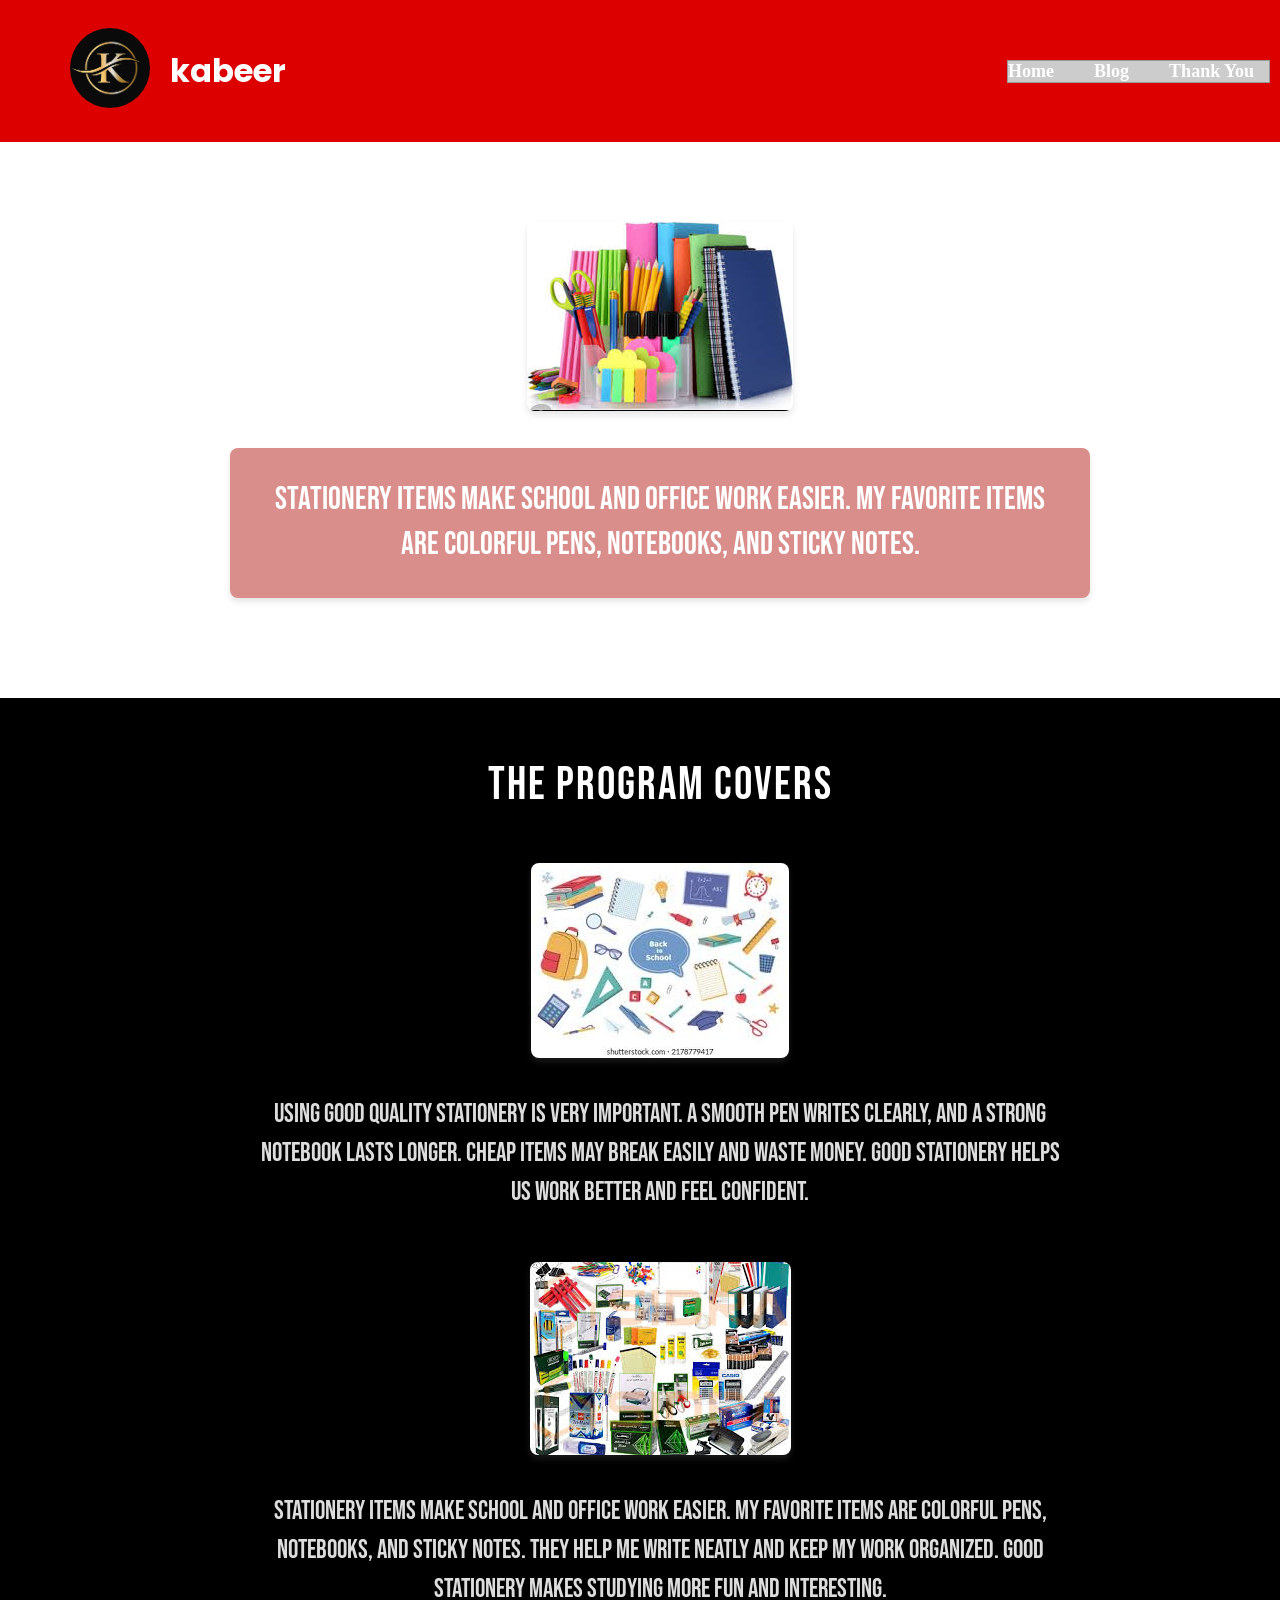
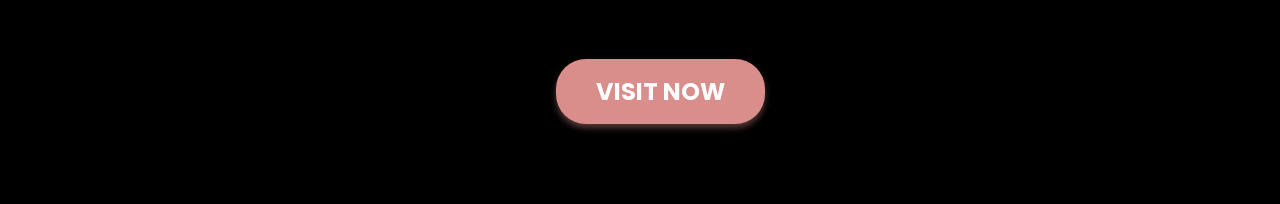
<file: index.html>
<!DOCTYPE html>
<html class="sp-html sp-seedprod sp-h-full" lang="en-US">
<head>
    <meta charset="UTF-8">
    <meta name="viewport" content="width=device-width, initial-scale=1.0">
    <title>kabeerr.in - Home</title>
    
    <!-- Original CSS Links from the copied UI -->
    <link rel="stylesheet" id="seedprod-css-css" href="https://kabeerr.in/wp-content/plugins/coming-soon/public/css/tailwind.min.css?ver=6.19.7" type="text/css" media="all"> 
    <link rel="stylesheet" id="seedprod-fontawesome-css" href="https://kabeerr.in/wp-content/plugins/coming-soon/public/fontawesome/css/all.min.css?ver=6.19.7" type="text/css" media="all"> 
    <link rel="stylesheet" href="https://fonts.googleapis.com/css?family=Poppins:400|Bebas+Neue:400&amp;display=swap"> 
    
    <!-- Custom styling to ensure the nav looks presentable on top of this UI -->
    <link rel="stylesheet" type="text/css" href="style.css">
    
    <!-- Global Styles from Copied UI -->
    <style>
        #sp-page{color:#FFFFFF; width: 100%;} #sp-page .sp-header-tag-h1,#sp-page .sp-header-tag-h2,#sp-page .sp-header-tag-h3,#sp-page .sp-header-tag-h4,#sp-page .sp-header-tag-h5,#sp-page .sp-header-tag-h6{color:#FFFFFF}#sp-page h1,#sp-page h2,#sp-page h3,#sp-page h4,#sp-page h5,#sp-page h6{color:#FFFFFF; font-family:'Bebas Neue';font-weight:400;font-style:normal} #sp-page a{color:#D98E8B} #sp-page a:hover{color:#cc6965}#sp-page .btn{background-color:#D98E8B}body{background-color:#FFFFFF !important; margin: 0; padding: 0;}
        @media only screen and (max-width: 767px) {
            .gutenverse-font-family-gv-font-primary { font-size: 42px; }
            #sp-f48337 { flex-direction: column; gap: 15px; }
        }
    </style>
</head>
<body class="spBgcover sp-h-full sp-antialiased sp-bg-slideshow">
    
    <!-- Copied UI Content -->
    <div id="sp-page" class="spBgcover sp-content-1" style="background-color: rgb(255, 255, 255); font-family: Poppins, sans-serif; font-weight: 400;">
        <section id="sp-ri2v48" class="sp-el-section spBgfull" style="background-color: rgb(221, 0, 0); width: 100%; max-width: 100%; padding: 15px 30px;">
            <div id="sp-f48337" class="sp-el-row sp-w-full sp-m-auto" style="padding: 0px; width: 100%; max-width: 1200px; margin: 0 auto; display: flex; align-items: center; justify-content: space-between;">
                <div style="display: flex; align-items: center; gap: 20px;">
                    <figure id="sp-t2muz4" class="sp-image-wrapper sp-el-block" style="margin: 0px;">
                        <div>
                            <span><img src="images/logo.jpg" alt="" style="width: 80px; height: 80px; object-fit: cover; border-radius: 50%;"></span>
                        </div>
                    </figure>
                    <div id="sp-wb71fq" class="sp-css-target sp-text-wrapper sp-el-block sp-text-block-style sp-text-wrapper-wb71fq" style="font-size: 32px; margin: 0px; color: white;">
                        <p><strong>kabeer</strong></p>
                    </div>
                </div>
                
                <nav style="font-family: 'Times New Roman', serif;">
                    <ul style="list-style-type: none; padding: 0; margin: 0; display: flex; gap: 25px;">
                        <li><a href="index.html" style="color: white; text-decoration: none; font-size: 18px; font-weight: bold; border-bottom: 2px solid transparent;">Home</a></li>
                        <li><a href="blog.html" style="color: white; text-decoration: none; font-size: 18px; font-weight: bold; border-bottom: 2px solid transparent;">Blog</a></li>
                        <li><a href="thankyou.html" style="color: white; text-decoration: none; font-size: 18px; font-weight: bold; border-bottom: 2px solid transparent;">Thank You</a></li>
                    </ul>
                </nav>
            </div>
        </section>
        
        <section id="sp-nvqo7g" class="sp-el-section " style="width: 100%; max-width: 100%; padding: 40px 20px; margin-top: 40px; display: flex; justify-content: center;">
            <div id="sp-ek42xo" class="sp-el-row sp-w-full sp-m-auto" style="padding: 0px; width: 100%; max-width: 800px; display: flex; flex-direction: column; align-items: center; text-align: center; gap: 30px;">
                <div id="sp-mylas8" class="sp-el-col sp-w-full" style="width: 100%;">
                    <figure id="sp-g5yeva" class="sp-image-wrapper sp-el-block" style="margin: 0px;">
                        <div><span><img src="images/image2.jpg" alt="" style="max-width: 100%; height: auto; border-radius: 8px; box-shadow: 0 4px 6px rgba(0,0,0,0.1);"></span></div>
                    </figure>
                </div>
                <div id="sp-gyksfz" class="sp-el-col sp-w-full" style="background-color: rgb(217, 142, 139); width: 100%; padding: 30px; border-radius: 8px; box-shadow: 0 4px 6px rgba(0,0,0,0.1);">
                    <h2 id="sp-l4bust" class="sp-css-target sp-el-block sp-headline-block-l4bust sp-type-header" style="font-size: 32px; text-align: center; margin: 0; color:#fff; line-height: 1.4;">Stationery items make school and office work easier. My favorite items are colorful pens, notebooks, and sticky notes.</h2>
                </div>
            </div>
        </section>
        
        <section id="sp-adhgvt" class="sp-el-section" style="background-color: rgb(0, 0, 0); width: 100%; max-width: 100%; padding: 60px 20px; margin-top: 60px; display: flex; justify-content: center; flex-direction: column; align-items: center;">
            <div id="sp-he7l32" class="sp-el-row sp-w-full sp-m-auto" style="padding: 0px; width: 100%; max-width: 800px; margin-bottom: 50px;">
                <div id="sp-xs9mic" class="sp-el-col sp-w-full" style="width: 100%;">
                    <h2 id="sp-yhjc0n" class="sp-css-target sp-el-block sp-headline-block-yhjc0n sp-type-header" style="font-size: 46px; text-align: center; margin: 0; color: #fff; text-transform: uppercase; letter-spacing: 2px;">The Program Covers</h2>
                </div>
            </div>
            
            <div id="sp-zoax0d" class="sp-el-row sp-w-full sp-m-auto" style="padding: 0px; width: 100%; max-width: 800px; display: flex; flex-direction: column; align-items: center; text-align: center; gap: 30px; margin-bottom: 50px;">
                <div id="sp-nsm156" class="sp-el-col sp-w-full" style="width: 100%;">
                    <figure id="sp-zuarx3" class="sp-image-wrapper sp-el-block" style="margin: 0px;">
                        <div><span><img src="images/image3.jpg" alt="" style="max-width: 100%; height: auto; border-radius: 8px; box-shadow: 0 4px 6px rgba(255,255,255,0.1);"></span></div>
                    </figure>
                </div>
                <div id="sp-t6nwzc" class="sp-el-col sp-w-full" style="width: 100%;">
                    <h3 id="sp-yjl0y7" class="sp-css-target sp-el-block sp-headline-block-yjl0y7 sp-type-header" style="font-size: 26px; text-align: center; margin: 0; color:#ddd; line-height: 1.5; font-weight: normal;">Using good quality stationery is very important. A smooth pen writes clearly, and a strong notebook lasts longer. Cheap items may break easily and waste money. Good stationery helps us work better and feel confident.</h3>
                </div>
            </div>
            
            <div id="sp-zaqmto" class="sp-el-row sp-w-full sp-m-auto" style="padding: 0px; width: 100%; max-width: 800px; display: flex; flex-direction: column; align-items: center; text-align: center; gap: 30px; margin-bottom: 50px;">
                <div id="sp-homcbp" class="sp-el-col sp-w-full" style="width: 100%;">
                    <figure id="sp-scrwn3" class="sp-image-wrapper sp-el-block" style="margin: 0px;">
                        <div><span><img src="images/image4.jpg" alt="" style="max-width: 100%; height: auto; border-radius: 8px; box-shadow: 0 4px 6px rgba(255,255,255,0.1);"></span></div>
                    </figure>
                </div>
                <div id="sp-ouvkvr" class="sp-el-col sp-w-full" style="width: 100%;">
                    <h3 id="sp-exvr8f" class="sp-css-target sp-el-block sp-headline-block-exvr8f sp-type-header" style="font-size: 26px; text-align: center; margin: 0; color:#ddd; line-height: 1.5; font-weight: normal;">Stationery items make school and office work easier. My favorite items are colorful pens, notebooks, and sticky notes. They help me write neatly and keep my work organized. Good stationery makes studying more fun and interesting.</h3>
                </div>
            </div>
            
            <div id="sp-j6ef4k" class="sp-el-row sp-w-full sp-m-auto" style="padding: 0px; width: 100%; max-width: 800px; margin-bottom: 20px;">
                <div id="sp-uyn1sv" class="sp-el-col sp-w-full" style="width: 100%;">
                    <div id="sp-button-parent-cvqer2" class="sp-button-wrapper sp-el-block" style="margin: 0px; text-align: center;">
                        <a href="#" id="sp-cvqer2" class="sp-button sp-css-target sp-text-center sp-inline-block sp-leading-none sp-button-cvqer2" style="text-transform: uppercase; font-size: 24px; background: rgb(217, 142, 139); color: rgb(255, 255, 255); width: auto; padding: 15px 40px; text-decoration: none; border-radius: 30px; display: inline-block; font-weight: bold; transition: all 0.3s ease; box-shadow: 0 4px 6px rgba(217, 142, 139, 0.4);"><span>Visit Now</span></a>
                    </div>
                </div>
            </div>
        </section>
    </div>
</body>
</html>
</file>
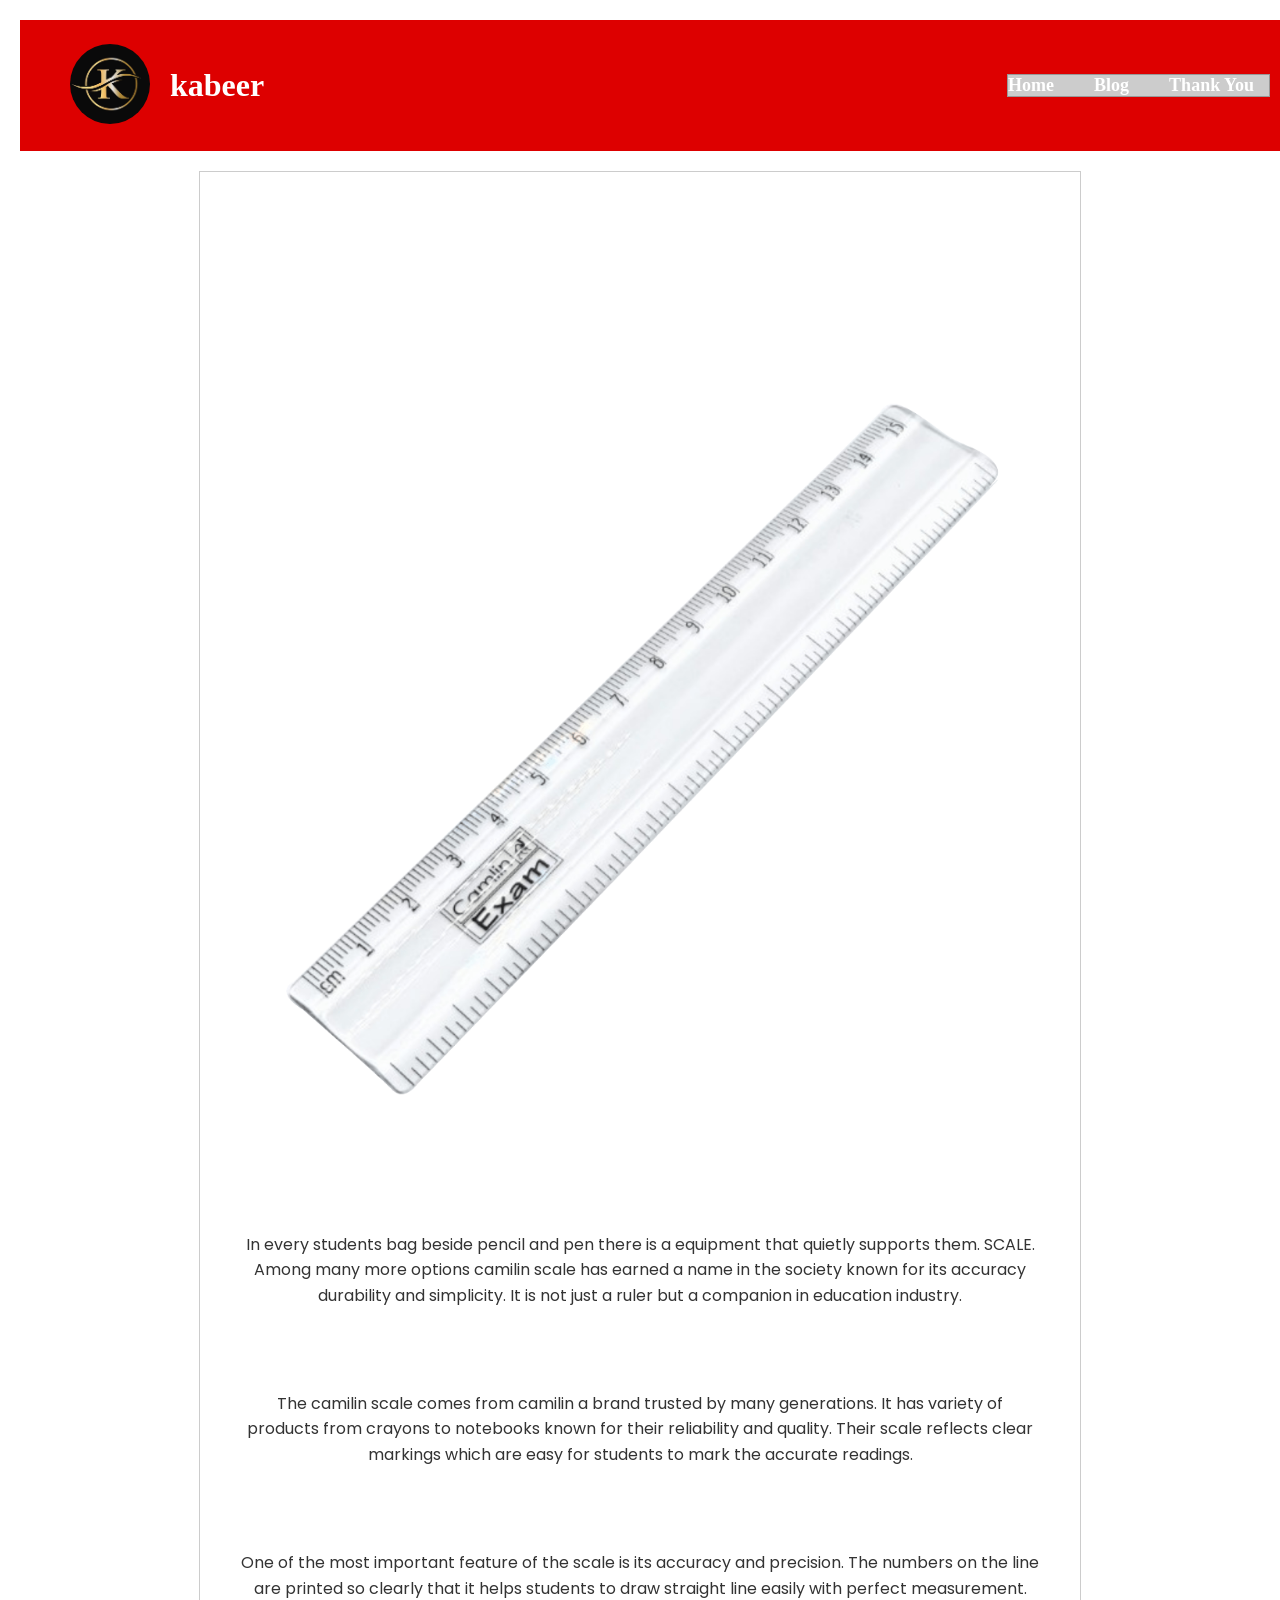
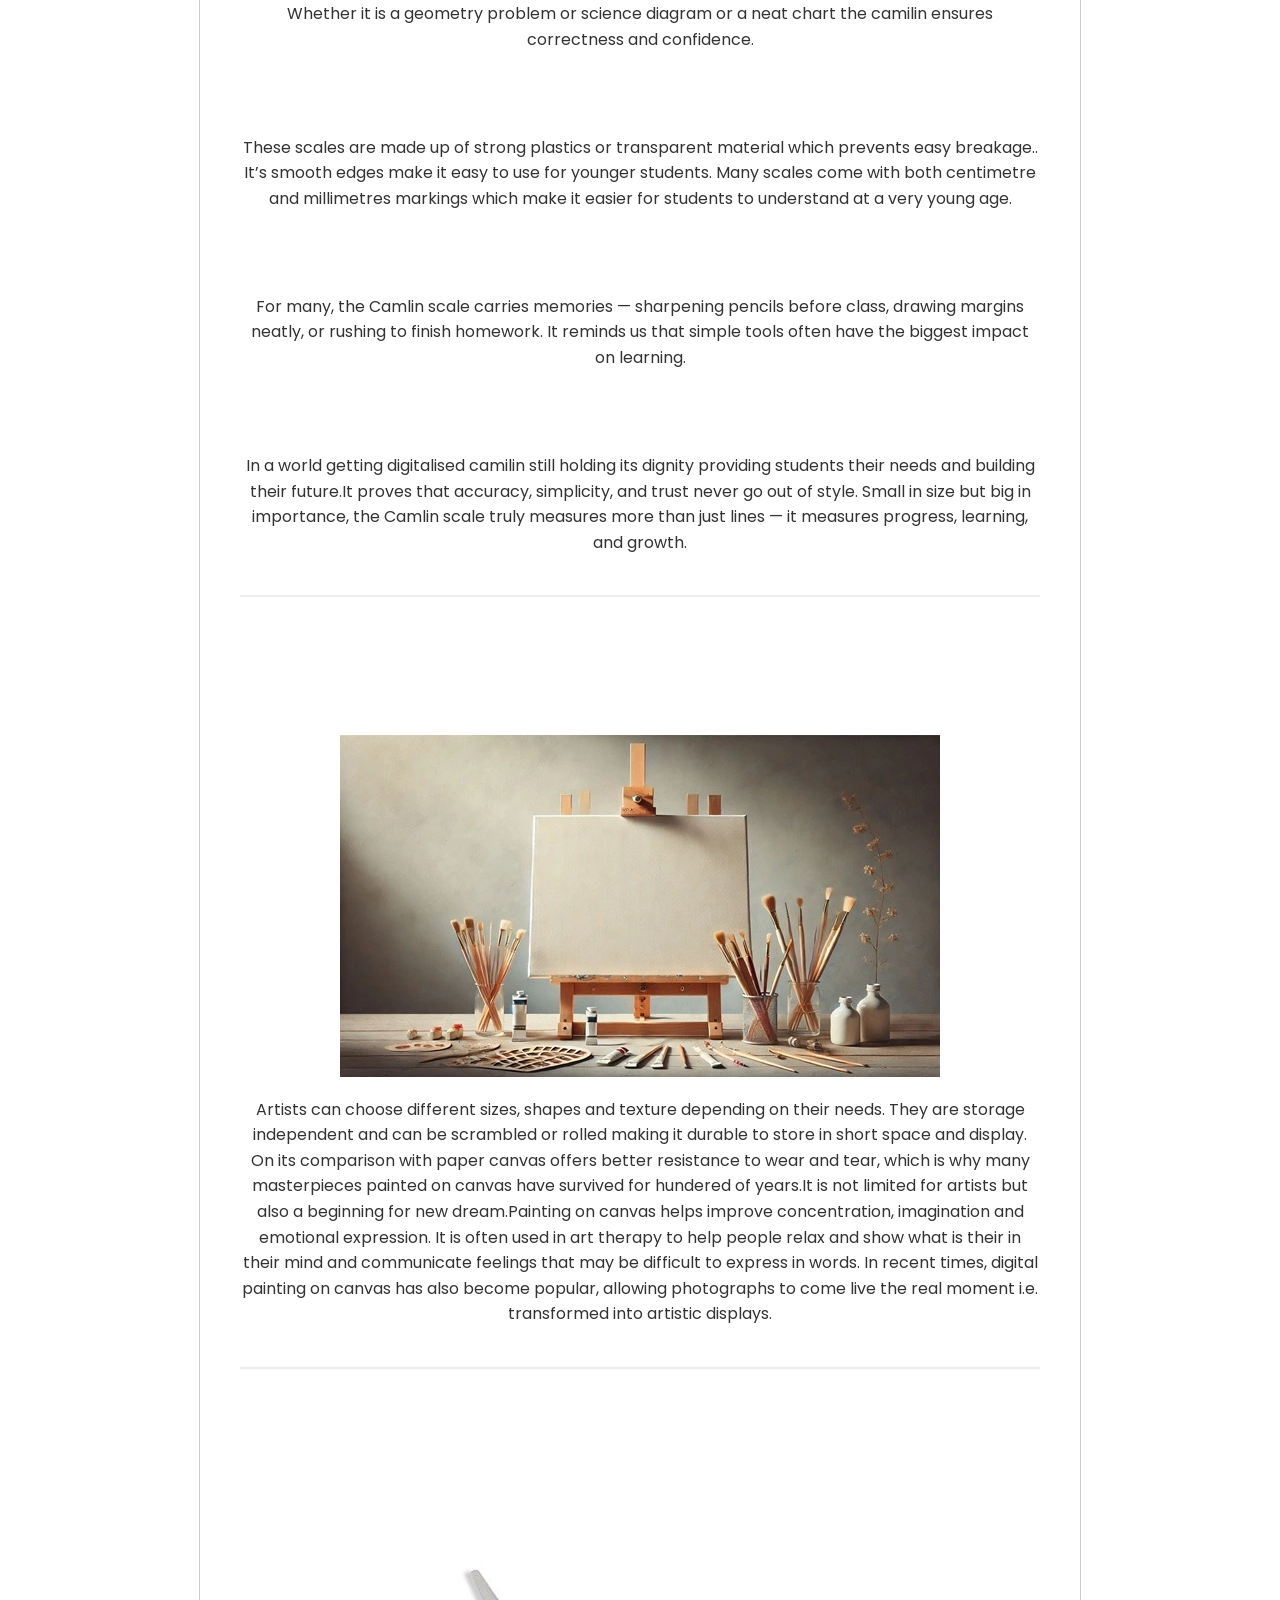
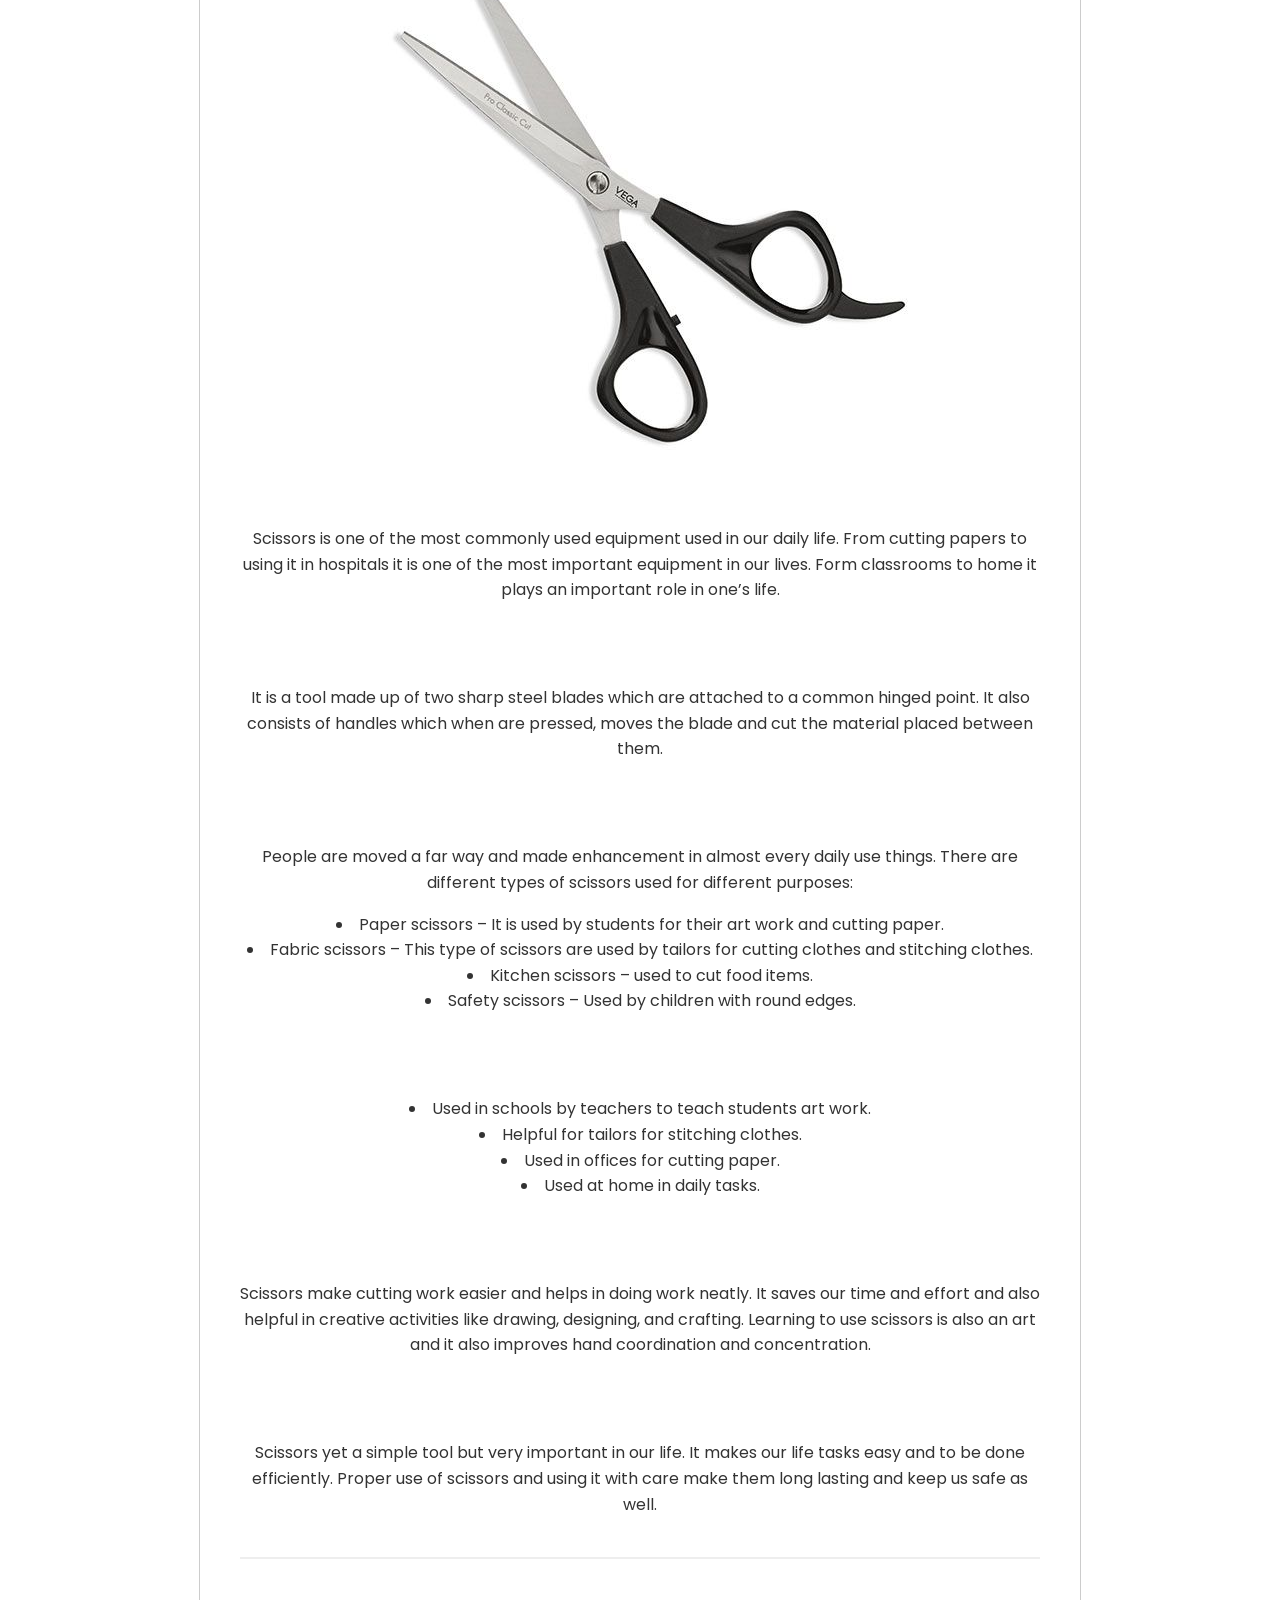
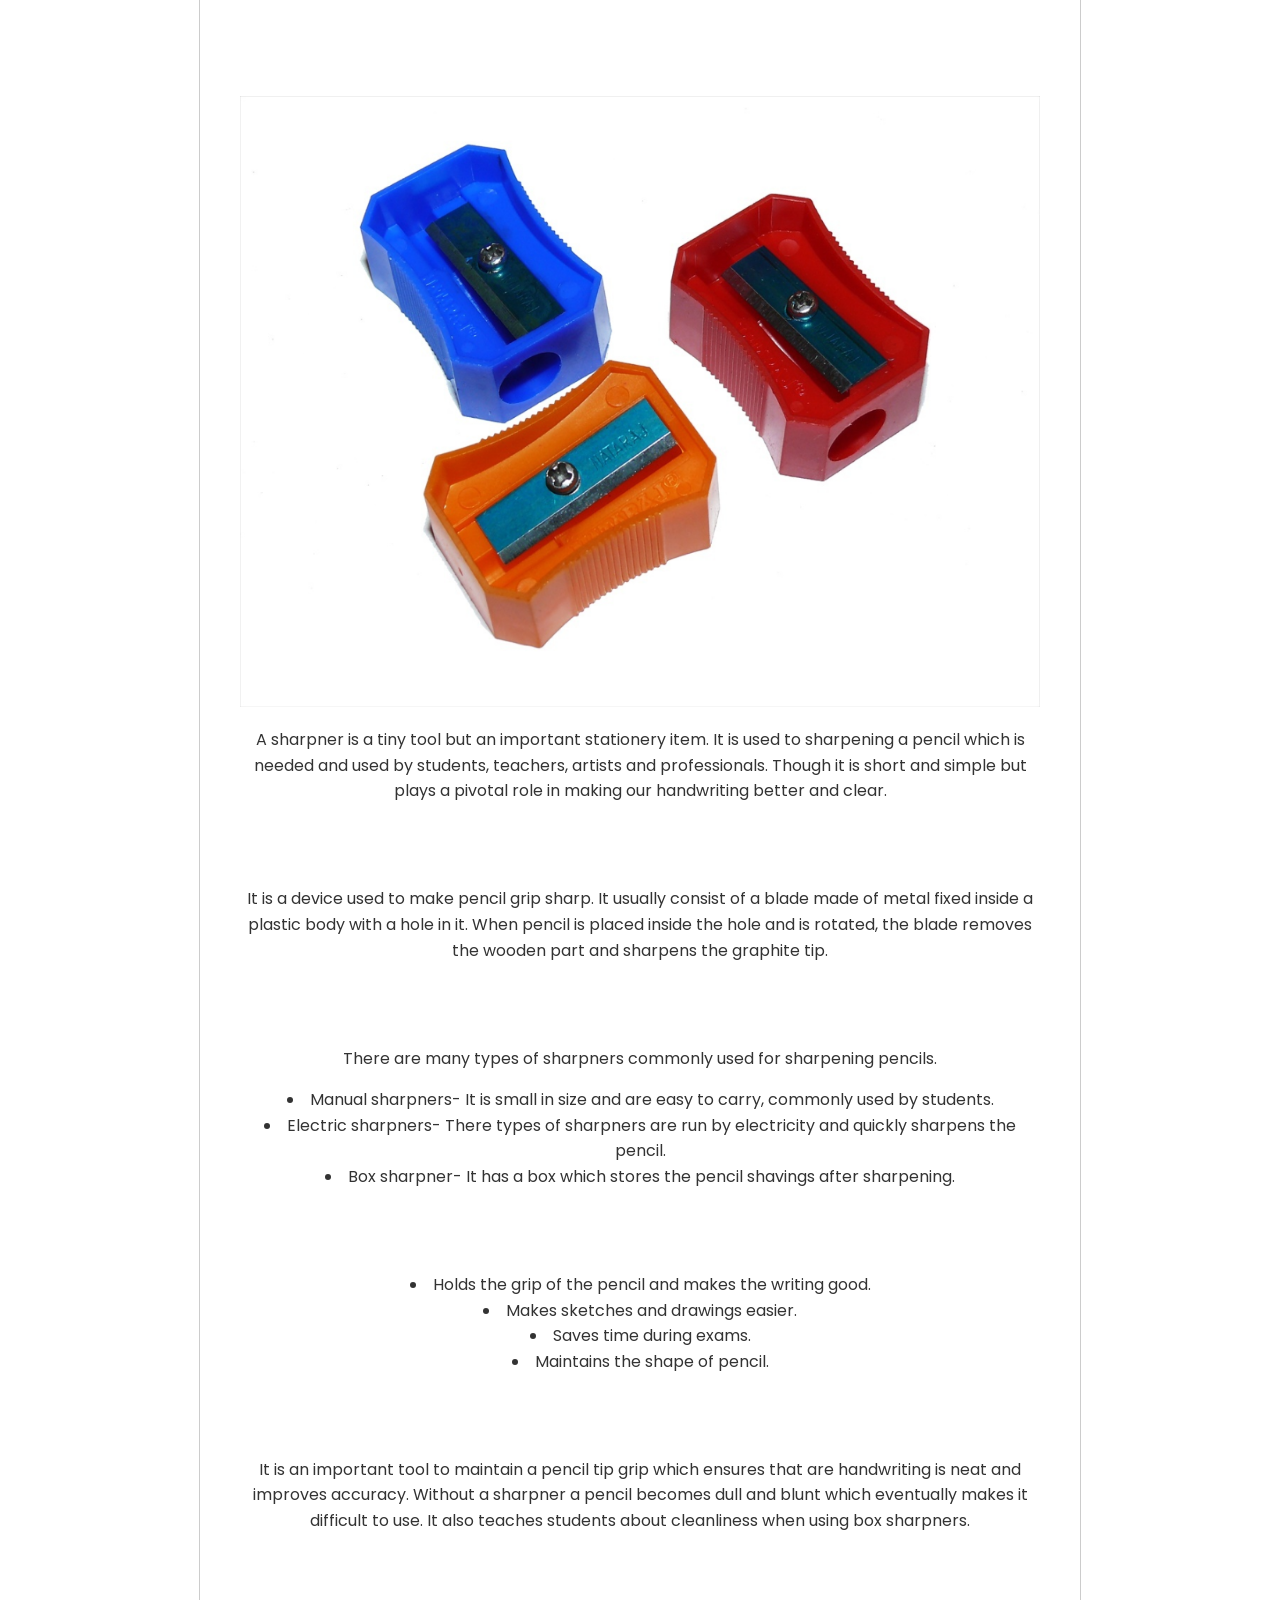
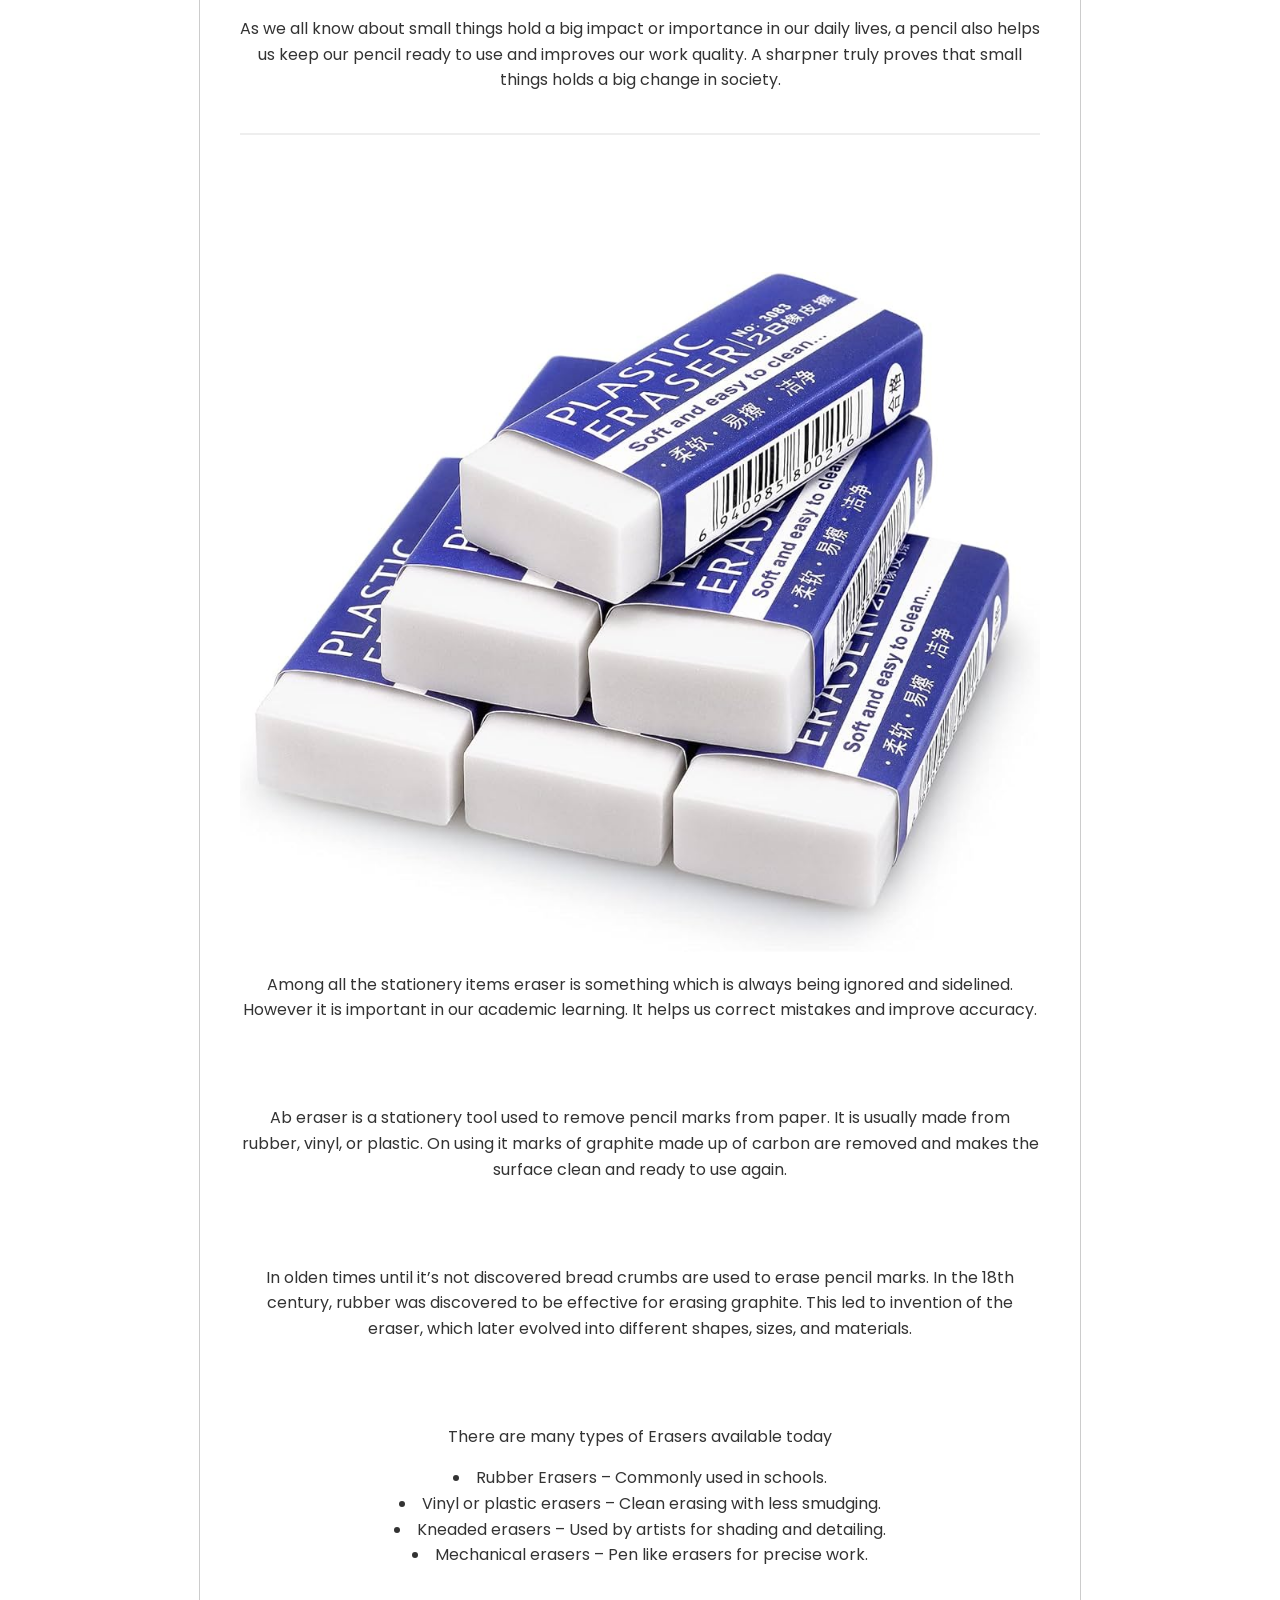
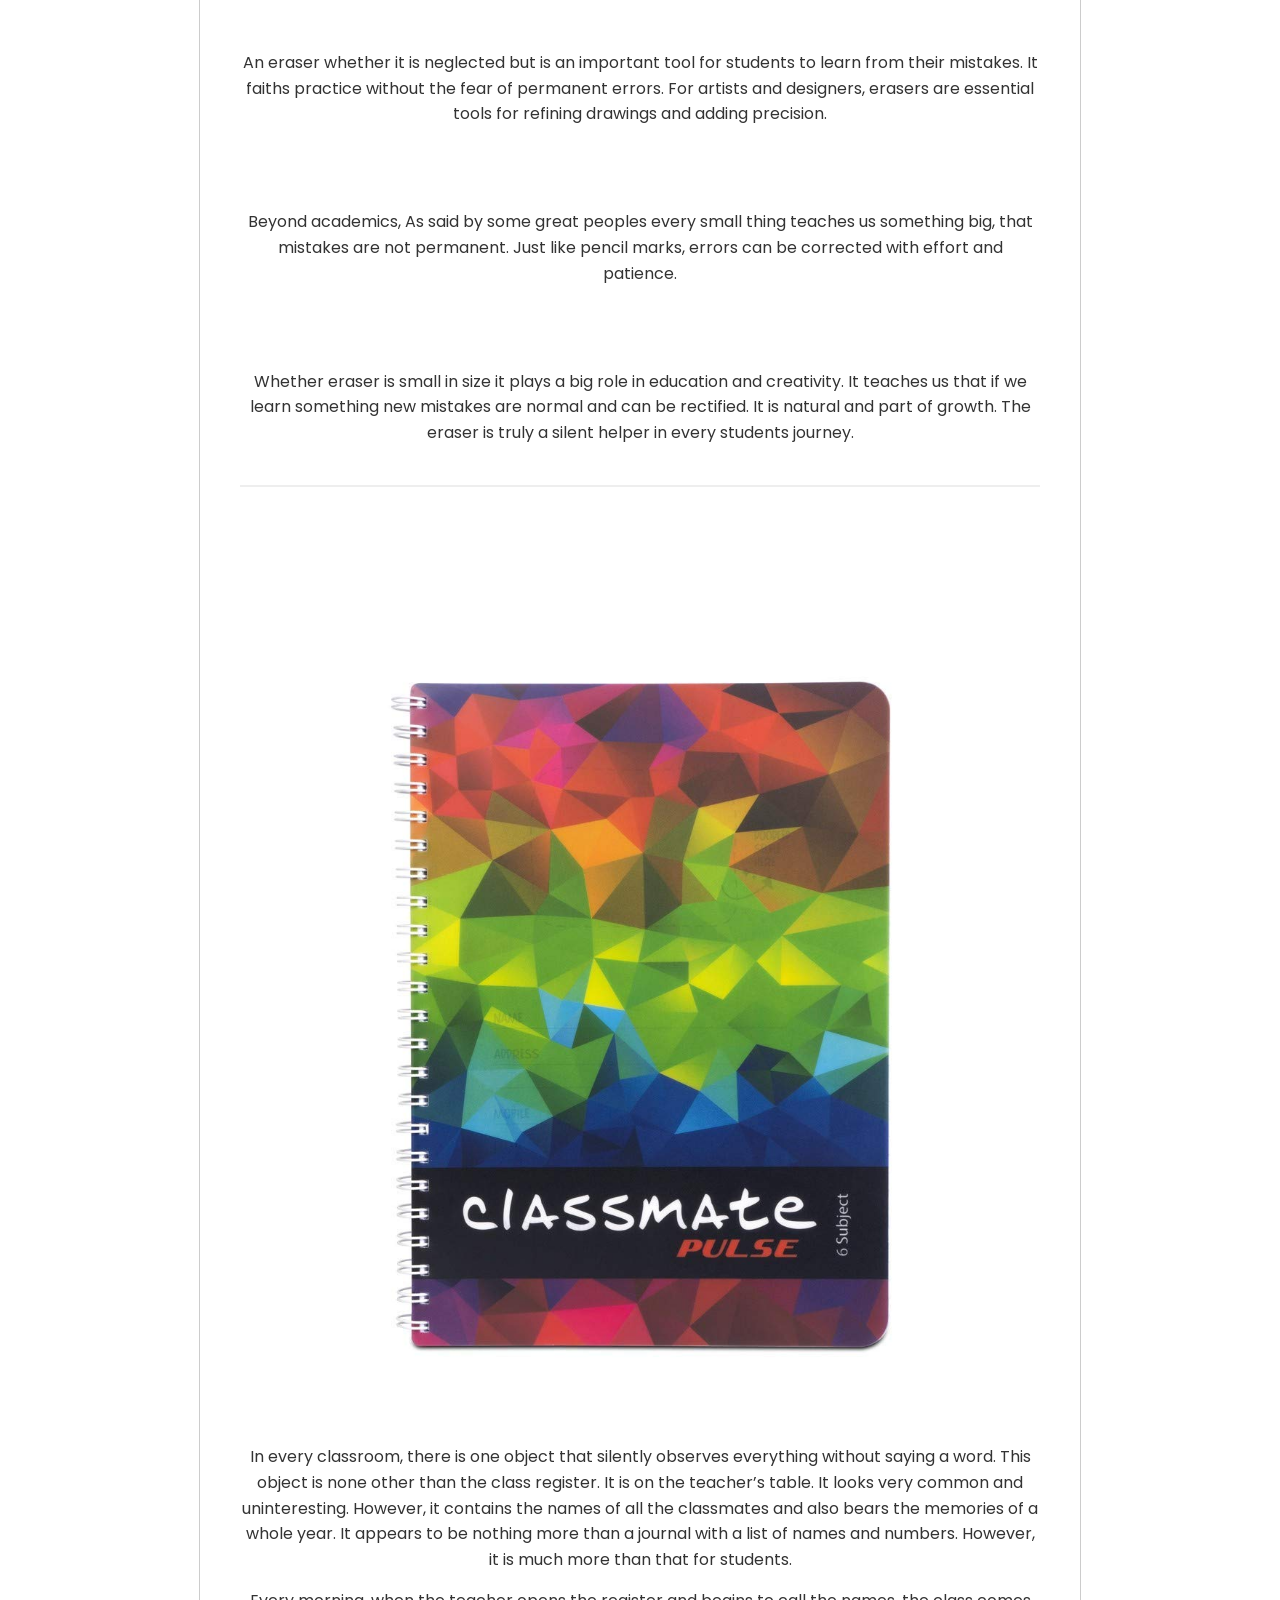
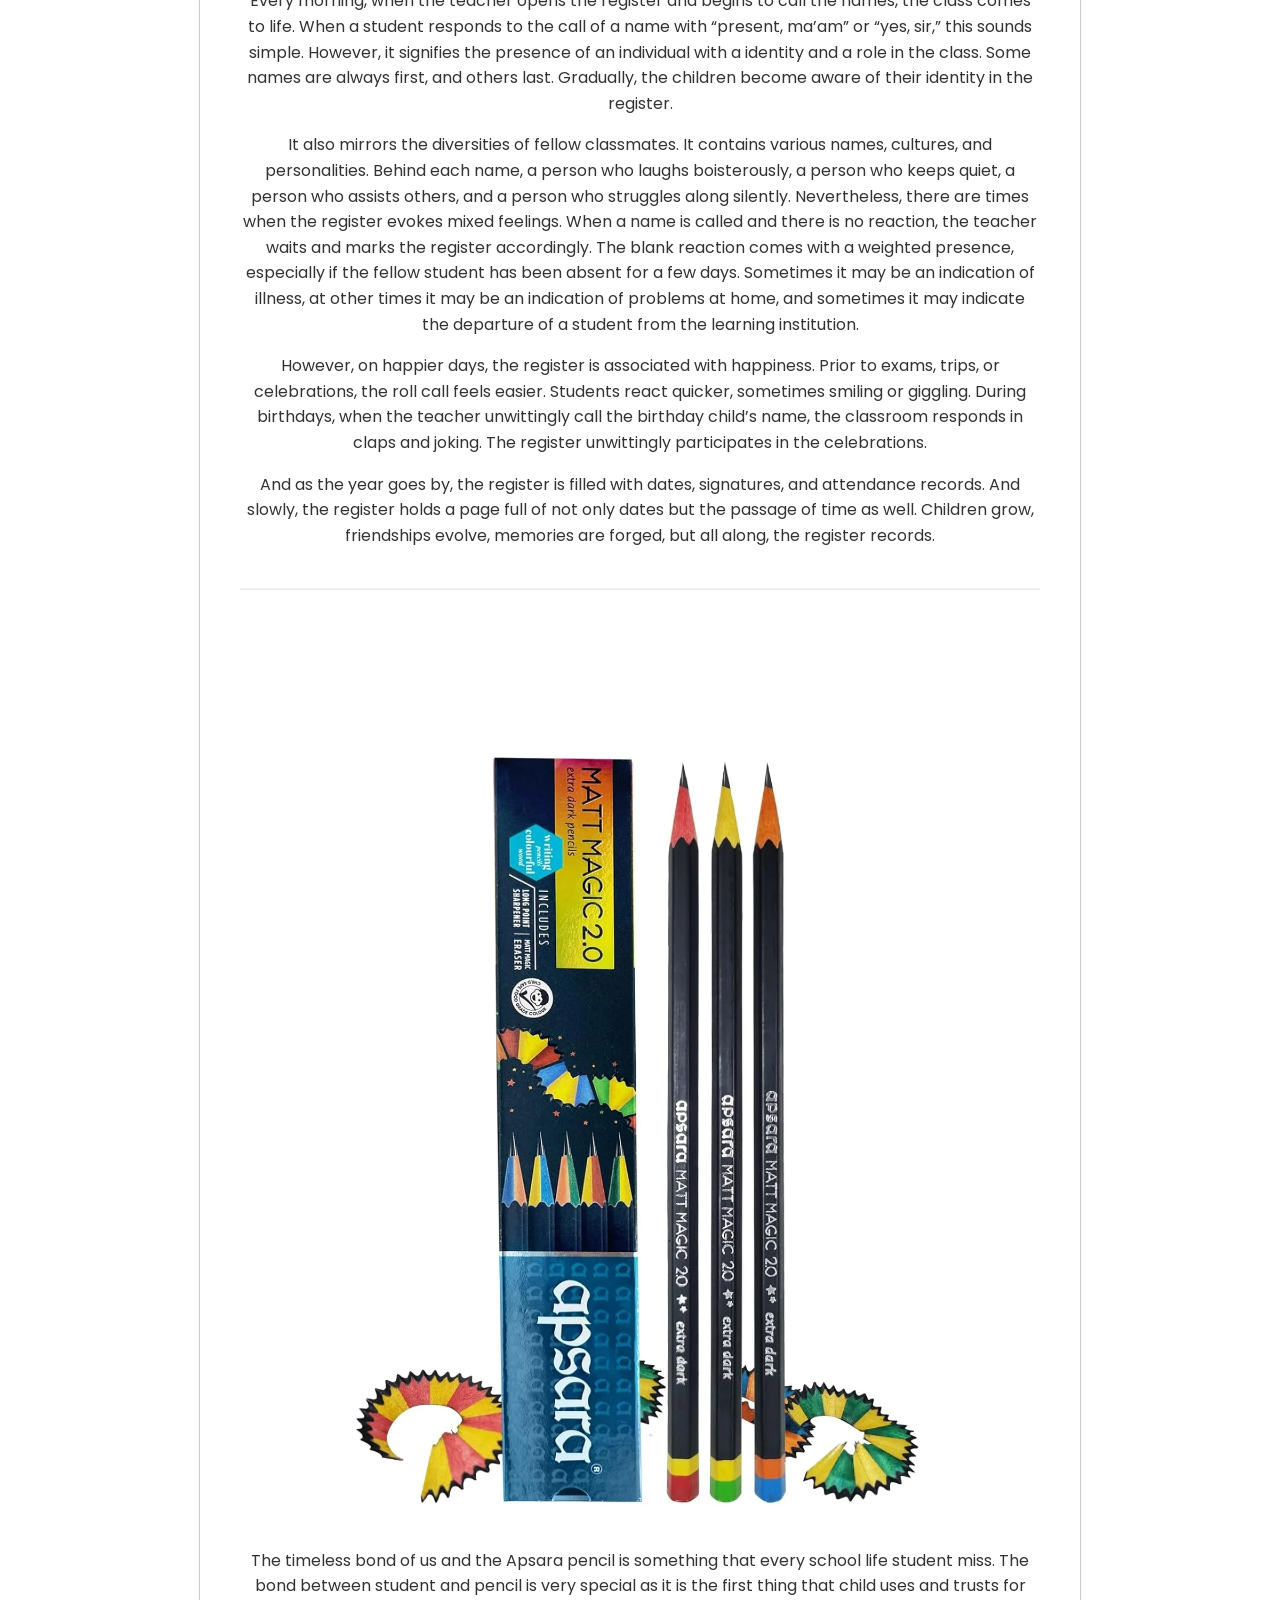
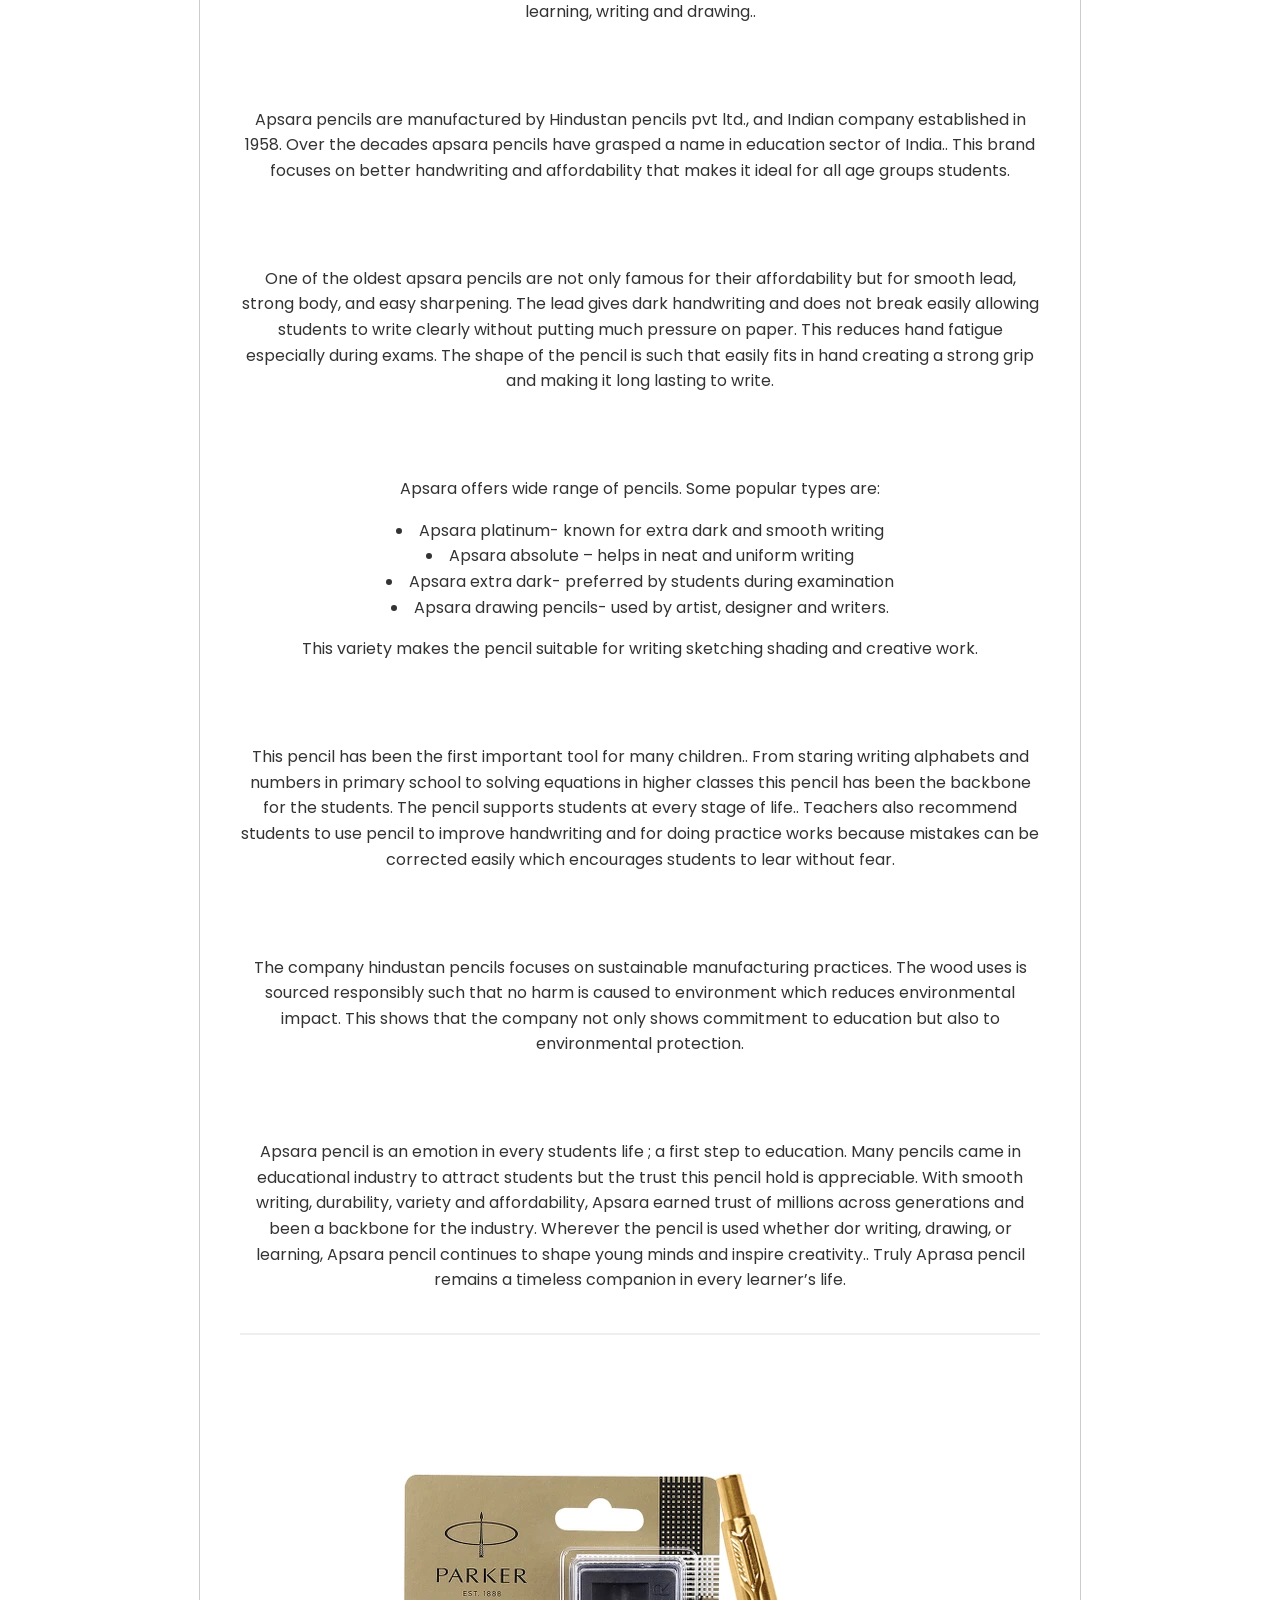
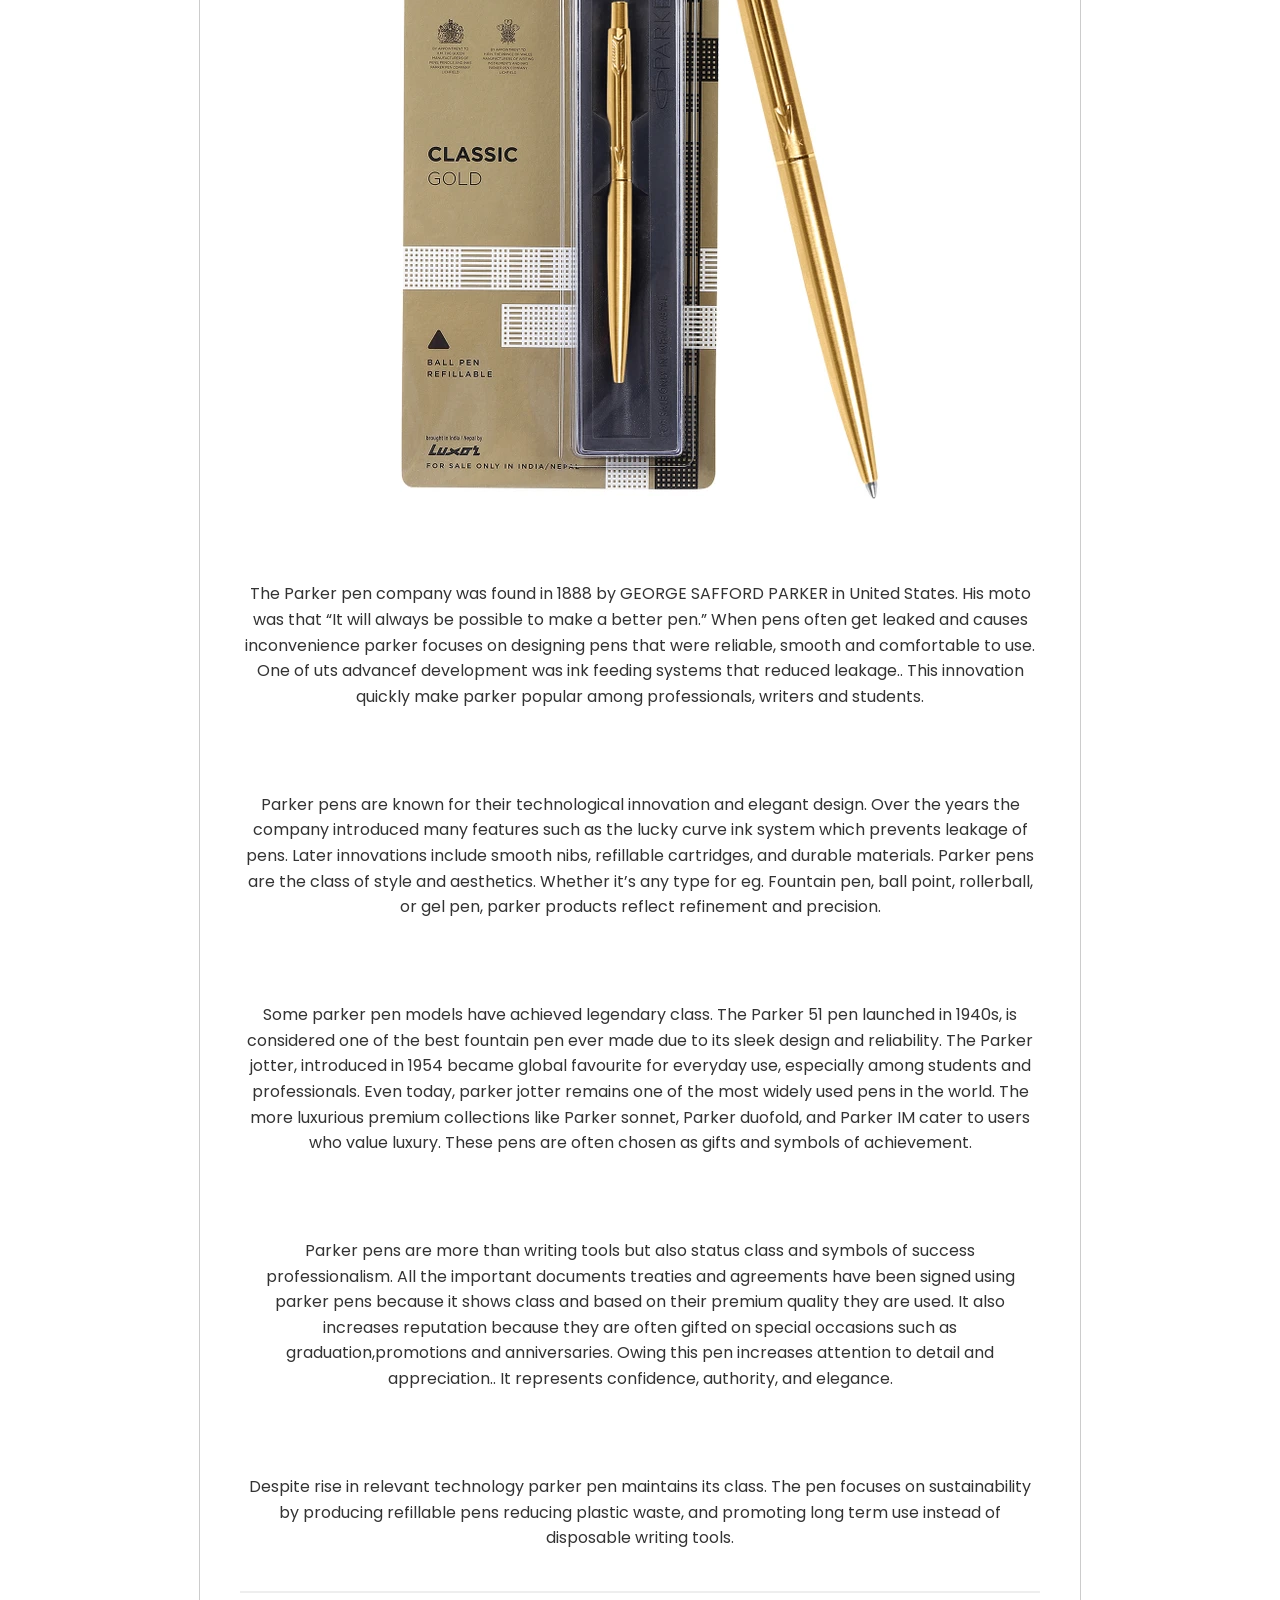
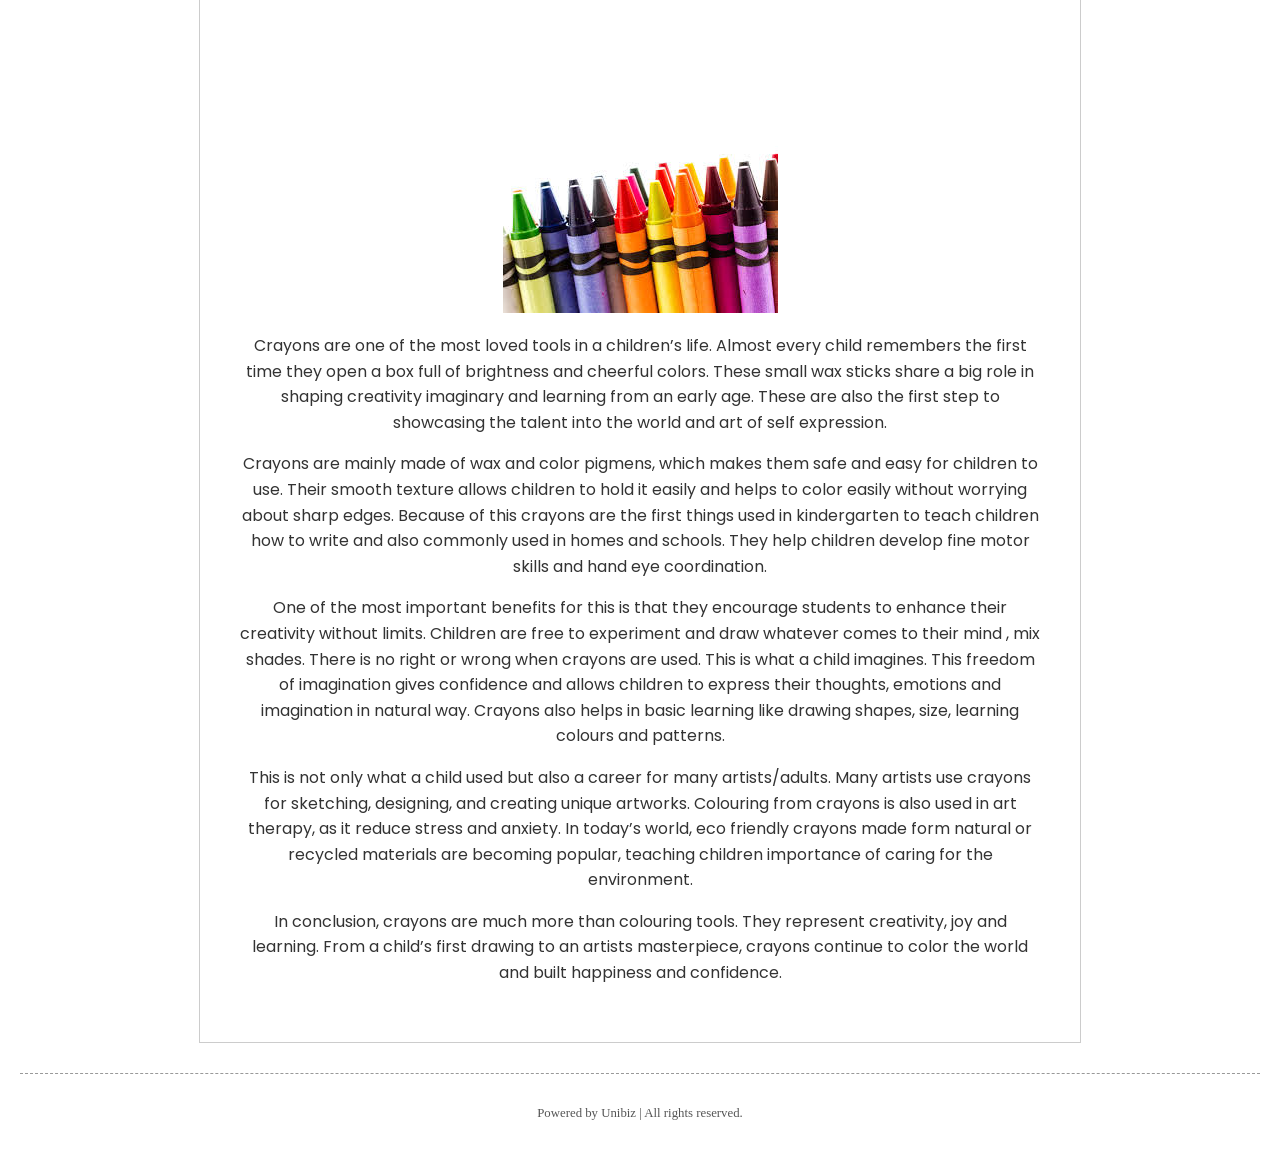
<file: blog.html>
<!DOCTYPE html>
<html class="sp-html sp-seedprod sp-h-full" lang="en-US">

<head>
    <meta charset="UTF-8">
    <meta name="viewport" content="width=device-width, initial-scale=1.0">
    <title>kabeerr.in - Blog</title>

    <link rel="stylesheet" id="seedprod-css-css"
        href="https://kabeerr.in/wp-content/plugins/coming-soon/public/css/tailwind.min.css?ver=6.19.7" type="text/css"
        media="all">
    <link rel="stylesheet" href="https://fonts.googleapis.com/css?family=Poppins:400|Bebas+Neue:400&amp;display=swap">
    <link rel="stylesheet" type="text/css" href="style.css">

    <style>
        #sp-page {
            color: #FFFFFF
        }

        #sp-page .sp-header-tag-h1,
        #sp-page .sp-header-tag-h2,
        #sp-page .sp-header-tag-h3,
        #sp-page .sp-header-tag-h4,
        #sp-page .sp-header-tag-h5,
        #sp-page .sp-header-tag-h6 {
            color: #FFFFFF
        }

        #sp-page h1,
        #sp-page h2,
        #sp-page h3,
        #sp-page h4,
        #sp-page h5,
        #sp-page h6 {
            color: #FFFFFF;
            font-family: 'Bebas Neue';
            font-weight: 400;
            font-style: normal
        }

        #sp-page a {
            color: #D98E8B
        }

        #sp-page a:hover {
            color: #cc6965
        }

        #sp-page .btn {
            background-color: #D98E8B
        }

        body {
            background-color: #FFFFFF !important;
        }

        .blog-content {
            padding: 40px;
            color: #333;
            font-family: 'Poppins', sans-serif;
            line-height: 1.6;
            max-width: 800px;
            margin: 0 auto;
            background: #fff;
            border: 1px solid #ccc;
            margin-top: 20px;
            text-align: center;
        }

        .blog-content h2 {
            color: #D98E8B;
            font-family: 'Bebas Neue', sans-serif;
            font-size: 2.5em;
            margin-top: 40px;
        }

        .blog-content h3 {
            color: #555;
            font-size: 1.5em;
            margin-top: 20px;
        }

        .blog-content img {
            max-width: 100%;
            height: auto;
            margin: 20px auto;
            display: block;
        }

        .blog-content ul {
            list-style-position: inside;
            padding: 0;
        }
    </style>
</head>

<body class="spBgcover sp-h-full sp-antialiased">



    <div id="sp-page" class="spBgcover sp-content-1">
        <!-- Header with Logo -->
        <section id="sp-ri2v48" class="sp-el-section spBgfull" style="background-color: rgb(221, 0, 0); width: 100%; max-width: 100%; padding: 15px 30px;">
            <div id="sp-f48337" class="sp-el-row sp-w-full sp-m-auto" style="padding: 0px; width: 100%; max-width: 1200px; margin: 0 auto; display: flex; align-items: center; justify-content: space-between;">
                <div style="display: flex; align-items: center; gap: 20px;">
                    <figure id="sp-t2muz4" class="sp-image-wrapper sp-el-block" style="margin: 0px;">
                        <div>
                            <span><img src="images/logo.jpg" alt="Kabeer Logo" style="width: 80px; height: 80px; object-fit: cover; border-radius: 50%;"></span>
                        </div>
                    </figure>
                    <div id="sp-wb71fq" class="sp-css-target sp-text-wrapper sp-el-block sp-text-block-style sp-text-wrapper-wb71fq" style="font-size: 32px; margin: 0px; color: white;">
                        <p><strong>kabeer</strong></p>
                    </div>
                </div>
                
                <nav style="font-family: 'Times New Roman', serif;">
                    <ul style="list-style-type: none; padding: 0; margin: 0; display: flex; gap: 25px;">
                        <li><a href="index.html" style="color: white; text-decoration: none; font-size: 18px; font-weight: bold; border-bottom: 2px solid transparent;">Home</a></li>
                        <li><a href="blog.html" style="color: white; text-decoration: none; font-size: 18px; font-weight: bold; border-bottom: 2px solid transparent;">Blog</a></li>
                        <li><a href="thankyou.html" style="color: white; text-decoration: none; font-size: 18px; font-weight: bold; border-bottom: 2px solid transparent;">Thank You</a></li>
                    </ul>
                </nav>
            </div>
        </section>

        <!-- Blog Content Area -->
        <main class="blog-content">
            <!-- Article 1 -->
            <article>
                <h2>Camlin Scale</h2>
                <img src="\images\20260312141741_media__1773304824992.png"
                    alt="Camlin Scale">
                <h3>Measuring more than just lines</h3>
                <p>In every students bag beside pencil and pen there is a equipment that quietly supports them. SCALE.
                    Among many more options camilin scale has earned a name in the society known for its accuracy
                    durability and simplicity. It is not just a ruler but a companion in education industry.</p>

                <h3>A trusted name in stationery</h3>
                <p>The camilin scale comes from camilin a brand trusted by many generations. It has variety of products
                    from crayons to notebooks known for their reliability and quality. Their scale reflects clear
                    markings which are easy for students to mark the accurate readings.</p>

                <h3>Designed for accuracy</h3>
                <p>One of the most important feature of the scale is its accuracy and precision. The numbers on the line
                    are printed so clearly that it helps students to draw straight line easily with perfect measurement.
                    Whether it is a geometry problem or science diagram or a neat chart the camilin ensures correctness
                    and confidence.</p>

                <h3>Durable and student friendly</h3>
                <p>These scales are made up of strong plastics or transparent material which prevents easy breakage..
                    It’s smooth edges make it easy to use for younger students. Many scales come with both centimetre
                    and millimetres markings which make it easier for students to understand at a very young age.</p>

                <h3>More than a stationery item</h3>
                <p>For many, the Camlin scale carries memories — sharpening pencils before class, drawing margins
                    neatly, or rushing to finish homework. It reminds us that simple tools often have the biggest impact
                    on learning.</p>

                <h3>Conclusion</h3>
                <p>In a world getting digitalised camilin still holding its dignity providing students their needs and
                    building their future.It proves that accuracy, simplicity, and trust never go out of style. Small in
                    size but big in importance, the Camlin scale truly measures more than just lines — it measures
                    progress, learning, and growth.</p>
            </article>

            <hr style="margin: 40px 0; border: 1px solid #eee;">

            <!-- Article 2 -->
            <article>
                <h2>Canvas: The foundation of artistic expression</h2>
                <img src="images\20260312141741_media__1773304842506.png" alt="Canvas and Art Supplies">
                <p>Artists can choose different sizes, shapes and texture depending on their needs. They are storage
                    independent and can be scrambled or rolled making it durable to store in short space and display. On
                    its comparison with paper canvas offers better resistance to wear and tear, which is why many
                    masterpieces painted on canvas have survived for hundered of years.It is not limited for artists but
                    also a beginning for new dream.Painting on canvas helps improve concentration, imagination and
                    emotional expression. It is often used in art therapy to help people relax and show what is their in
                    their mind and communicate feelings that may be difficult to express in words. In recent times,
                    digital painting on canvas has also become popular, allowing photographs to come live the real
                    moment i.e. transformed into artistic displays.</p>
            </article>

            <hr style="margin: 40px 0; border: 1px solid #eee;">

            <!-- Article 3 -->
            <article>
                <h2>Scissors: A useful tool in everyday life</h2>
                <img src="images\20260312141741_media__1773304857077.png" alt="Scissors">
                <p>Scissors is one of the most commonly used equipment used in our daily life. From cutting papers to
                    using it in hospitals it is one of the most important equipment in our lives. Form classrooms to
                    home it plays an important role in one’s life.</p>

                <h3>What are scissors?</h3>
                <p>It is a tool made up of two sharp steel blades which are attached to a common hinged point. It also
                    consists of handles which when are pressed, moves the blade and cut the material placed between
                    them.</p>

                <h3>Types of scissors</h3>
                <p>People are moved a far way and made enhancement in almost every daily use things. There are different
                    types of scissors used for different purposes:</p>
                <ul>
                    <li>Paper scissors – It is used by students for their art work and cutting paper.</li>
                    <li>Fabric scissors – This type of scissors are used by tailors for cutting clothes and stitching
                        clothes.</li>
                    <li>Kitchen scissors – used to cut food items.</li>
                    <li>Safety scissors – Used by children with round edges.</li>
                </ul>

                <h3>Uses of scissors</h3>
                <ul>
                    <li>Used in schools by teachers to teach students art work.</li>
                    <li>Helpful for tailors for stitching clothes.</li>
                    <li>Used in offices for cutting paper.</li>
                    <li>Used at home in daily tasks.</li>
                </ul>

                <h3>Importance of scissors</h3>
                <p>Scissors make cutting work easier and helps in doing work neatly. It saves our time and effort and
                    also helpful in creative activities like drawing, designing, and crafting. Learning to use scissors
                    is also an art and it also improves hand coordination and concentration.</p>

                <h3>Conclusion</h3>
                <p>Scissors yet a simple tool but very important in our life. It makes our life tasks easy and to be
                    done efficiently. Proper use of scissors and using it with care make them long lasting and keep us
                    safe as well.</p>
            </article>

            <hr style="margin: 40px 0; border: 1px solid #eee;">

            <!-- Article 4 -->
            <article>
                <h2>The importance of a sharpner in our daily life.</h2>
                <img src="images\20260312141741_media__1773304871499.png" alt="Sharpeners">
                <p>A sharpner is a tiny tool but an important stationery item. It is used to sharpening a pencil which
                    is needed and used by students, teachers, artists and professionals. Though it is short and simple
                    but plays a pivotal role in making our handwriting better and clear.</p>

                <h3>What is a sharpner?</h3>
                <p>It is a device used to make pencil grip sharp. It usually consist of a blade made of metal fixed
                    inside a plastic body with a hole in it. When pencil is placed inside the hole and is rotated, the
                    blade removes the wooden part and sharpens the graphite tip.</p>

                <h3>Types of sharpners</h3>
                <p>There are many types of sharpners commonly used for sharpening pencils.</p>
                <ul>
                    <li>Manual sharpners- It is small in size and are easy to carry, commonly used by students.</li>
                    <li>Electric sharpners- There types of sharpners are run by electricity and quickly sharpens the
                        pencil.</li>
                    <li>Box sharpner- It has a box which stores the pencil shavings after sharpening.</li>
                </ul>

                <h3>Uses of sharpners</h3>
                <ul>
                    <li>Holds the grip of the pencil and makes the writing good.</li>
                    <li>Makes sketches and drawings easier.</li>
                    <li>Saves time during exams.</li>
                    <li>Maintains the shape of pencil.</li>
                </ul>

                <h3>Importance of sharpner</h3>
                <p>It is an important tool to maintain a pencil tip grip which ensures that are handwriting is neat and
                    improves accuracy. Without a sharpner a pencil becomes dull and blunt which eventually makes it
                    difficult to use. It also teaches students about cleanliness when using box sharpners.</p>

                <h3>Conclusion</h3>
                <p>As we all know about small things hold a big impact or importance in our daily lives, a pencil also
                    helps us keep our pencil ready to use and improves our work quality. A sharpner truly proves that
                    small things holds a big change in society.</p>
            </article>

            <hr style="margin: 40px 0; border: 1px solid #eee;">

            <!-- Article 5 -->
            <article>
                <h2>Eraser: A small tool with a big role</h2>
                <img src="images\20260312141741_media__1773304905597.png" alt="Erasers">
                <p>Among all the stationery items eraser is something which is always being ignored and sidelined.
                    However it is important in our academic learning. It helps us correct mistakes and improve accuracy.
                </p>

                <h3>What is an eraser?</h3>
                <p>Ab eraser is a stationery tool used to remove pencil marks from paper. It is usually made from
                    rubber, vinyl, or plastic. On using it marks of graphite made up of carbon are removed and makes the
                    surface clean and ready to use again.</p>

                <h3>History of the eraser</h3>
                <p>In olden times until it’s not discovered bread crumbs are used to erase pencil marks. In the 18th
                    century, rubber was discovered to be effective for erasing graphite. This led to invention of the
                    eraser, which later evolved into different shapes, sizes, and materials.</p>

                <h3>Types of Erasers</h3>
                <p>There are many types of Erasers available today</p>
                <ul>
                    <li>Rubber Erasers – Commonly used in schools.</li>
                    <li>Vinyl or plastic erasers – Clean erasing with less smudging.</li>
                    <li>Kneaded erasers – Used by artists for shading and detailing.</li>
                    <li>Mechanical erasers – Pen like erasers for precise work.</li>
                </ul>

                <h3>Importance of an eraser</h3>
                <p>An eraser whether it is neglected but is an important tool for students to learn from their mistakes.
                    It faiths practice without the fear of permanent errors. For artists and designers, erasers are
                    essential tools for refining drawings and adding precision.</p>

                <h3>Eraser in daily life</h3>
                <p>Beyond academics, As said by some great peoples every small thing teaches us something big, that
                    mistakes are not permanent. Just like pencil marks, errors can be corrected with effort and
                    patience.</p>

                <h3>Conclusion</h3>
                <p>Whether eraser is small in size it plays a big role in education and creativity. It teaches us that
                    if we learn something new mistakes are normal and can be rectified. It is natural and part of
                    growth. The eraser is truly a silent helper in every students journey.</p>
            </article>

            <hr style="margin: 40px 0; border: 1px solid #eee;">

            <!-- Article 6 -->
            <article>
                <h2>Classmate Registers</h2>
                <img src="images\61HjPMq3gPL.jpg" alt="Classmate Registers">
                <p>In every classroom, there is one object that silently observes everything without saying a word. This
                    object is none other than the class register. It is on the teacher’s table. It looks very common and
                    uninteresting. However, it contains the names of all the classmates and also bears the memories of a
                    whole year. It appears to be nothing more than a journal with a list of names and numbers. However,
                    it is much more than that for students.</p>
                <p>Every morning, when the teacher opens the register and begins to call the names, the class comes to
                    life. When a student responds to the call of a name with “present, ma’am” or “yes, sir,” this sounds
                    simple. However, it signifies the presence of an individual with a identity and a role in the class.
                    Some names are always first, and others last. Gradually, the children become aware of their identity
                    in the register.</p>
                <p>It also mirrors the diversities of fellow classmates. It contains various names, cultures, and
                    personalities. Behind each name, a person who laughs boisterously, a person who keeps quiet, a
                    person who assists others, and a person who struggles along silently. Nevertheless, there are times
                    when the register evokes mixed feelings. When a name is called and there is no reaction, the teacher
                    waits and marks the register accordingly. The blank reaction comes with a weighted presence,
                    especially if the fellow student has been absent for a few days. Sometimes it may be an indication
                    of illness, at other times it may be an indication of problems at home, and sometimes it may
                    indicate the departure of a student from the learning institution.</p>
                <p>However, on happier days, the register is associated with happiness. Prior to exams, trips, or
                    celebrations, the roll call feels easier. Students react quicker, sometimes smiling or giggling.
                    During birthdays, when the teacher unwittingly call the birthday child’s name, the classroom
                    responds in claps and joking. The register unwittingly participates in the celebrations.</p>
                <p>And as the year goes by, the register is filled with dates, signatures, and attendance records. And
                    slowly, the register holds a page full of not only dates but the passage of time as well. Children
                    grow, friendships evolve, memories are forged, but all along, the register records.</p>
            </article>

            <hr style="margin: 40px 0; border: 1px solid #eee;">

            <!-- Article 7 -->
            <article>
                <h2>Apsara Pencils</h2>
                <img src="images\Apsara_Matt_Magic.webp">
                <p>The timeless bond of us and the Apsara pencil is something that every school life student miss. The
                    bond between student and pencil is very special as it is the first thing that child uses and trusts
                    for learning, writing and drawing..</p>

                <h3>History</h3>
                <p>Apsara pencils are manufactured by Hindustan pencils pvt ltd., and Indian company established in
                    1958. Over the decades apsara pencils have grasped a name in education sector of India.. This brand
                    focuses on better handwriting and affordability that makes it ideal for all age groups students.</p>

                <h3>Why apsara pencil is popular?</h3>
                <p>One of the oldest apsara pencils are not only famous for their affordability but for smooth lead,
                    strong body, and easy sharpening. The lead gives dark handwriting and does not break easily allowing
                    students to write clearly without putting much pressure on paper. This reduces hand fatigue
                    especially during exams. The shape of the pencil is such that easily fits in hand creating a strong
                    grip and making it long lasting to write.</p>

                <h3>Variety of apsara pencils</h3>
                <p>Apsara offers wide range of pencils. Some popular types are:</p>
                <ul>
                    <li>Apsara platinum- known for extra dark and smooth writing</li>
                    <li>Apsara absolute – helps in neat and uniform writing</li>
                    <li>Apsara extra dark- preferred by students during examination</li>
                    <li>Apsara drawing pencils- used by artist, designer and writers.</li>
                </ul>
                <p>This variety makes the pencil suitable for writing sketching shading and creative work.</p>

                <h3>Importance</h3>
                <p>This pencil has been the first important tool for many children.. From staring writing alphabets and
                    numbers in primary school to solving equations in higher classes this pencil has been the backbone
                    for the students. The pencil supports students at every stage of life.. Teachers also recommend
                    students to use pencil to improve handwriting and for doing practice works because mistakes can be
                    corrected easily which encourages students to lear without fear.</p>

                <h3>Environmental responsibility</h3>
                <p>The company hindustan pencils focuses on sustainable manufacturing practices. The wood uses is
                    sourced responsibly such that no harm is caused to environment which reduces environmental impact.
                    This shows that the company not only shows commitment to education but also to environmental
                    protection.</p>

                <h3>Conclusion</h3>
                <p>Apsara pencil is an emotion in every students life ; a first step to education. Many pencils came in
                    educational industry to attract students but the trust this pencil hold is appreciable. With smooth
                    writing, durability, variety and affordability, Apsara earned trust of millions across generations
                    and been a backbone for the industry. Wherever the pencil is used whether dor writing, drawing, or
                    learning, Apsara pencil continues to shape young minds and inspire creativity.. Truly Aprasa pencil
                    remains a timeless companion in every learner’s life.</p>
            </article>

            <hr style="margin: 40px 0; border: 1px solid #eee;">

            <!-- Article 8 -->
            <article>
                <h2>Parker Pen: Timeless symbol of elegance and excellence</h2>
                <img src="images\-original-imahcebhsgp3qthu.webp" alt="Parker Pen">
                <h3>History</h3>
                <p>The Parker pen company was found in 1888 by GEORGE SAFFORD PARKER in United States. His moto was that
                    “It will always be possible to make a better pen.” When pens often get leaked and causes
                    inconvenience parker focuses on designing pens that were reliable, smooth and comfortable to use.
                    One of uts advancef development was ink feeding systems that reduced leakage.. This innovation
                    quickly make parker popular among professionals, writers and students.</p>

                <h3>Innovation and design</h3>
                <p>Parker pens are known for their technological innovation and elegant design. Over the years the
                    company introduced many features such as the lucky curve ink system which prevents leakage of pens.
                    Later innovations include smooth nibs, refillable cartridges, and durable materials. Parker pens are
                    the class of style and aesthetics. Whether it’s any type for eg. Fountain pen, ball point,
                    rollerball, or gel pen, parker products reflect refinement and precision.</p>

                <h3>Popular parker pen models</h3>
                <p>Some parker pen models have achieved legendary class. The Parker 51 pen launched in 1940s, is
                    considered one of the best fountain pen ever made due to its sleek design and reliability. The
                    Parker jotter, introduced in 1954 became global favourite for everyday use, especially among
                    students and professionals. Even today, parker jotter remains one of the most widely used pens in
                    the world. The more luxurious premium collections like Parker sonnet, Parker duofold, and Parker IM
                    cater to users who value luxury. These pens are often chosen as gifts and symbols of achievement.
                </p>

                <h3>Parker pen as a status symbol</h3>
                <p>Parker pens are more than writing tools but also status class and symbols of success professionalism.
                    All the important documents treaties and agreements have been signed using parker pens because it
                    shows class and based on their premium quality they are used. It also increases reputation because
                    they are often gifted on special occasions such as graduation,promotions and anniversaries. Owing
                    this pen increases attention to detail and appreciation.. It represents confidence, authority, and
                    elegance.</p>

                <h3>Parker in modern times</h3>
                <p>Despite rise in relevant technology parker pen maintains its class. The pen focuses on sustainability
                    by producing refillable pens reducing plastic waste, and promoting long term use instead of
                    disposable writing tools.</p>
            </article>

            <hr style="margin: 40px 0; border: 1px solid #eee;">

            <!-- Article 9 -->
            <article>
                <h2>Crayons: colouring the world of imagination</h2>
                <img src="images\images.jpg" alt="">
                <p>Crayons are one of the most loved tools in a children’s life. Almost every child remembers the first
                    time they open a box full of brightness and cheerful colors. These small wax sticks share a big role
                    in shaping creativity imaginary and learning from an early age. These are also the first step to
                    showcasing the talent into the world and art of self expression.</p>
                <p>Crayons are mainly made of wax and color pigmens, which makes them safe and easy for children to use.
                    Their smooth texture allows children to hold it easily and helps to color easily without worrying
                    about sharp edges. Because of this crayons are the first things used in kindergarten to teach
                    children how to write and also commonly used in homes and schools. They help children develop fine
                    motor skills and hand eye coordination.</p>
                <p>One of the most important benefits for this is that they encourage students to enhance their
                    creativity without limits. Children are free to experiment and draw whatever comes to their mind ,
                    mix shades. There is no right or wrong when crayons are used. This is what a child imagines. This
                    freedom of imagination gives confidence and allows children to express their thoughts, emotions and
                    imagination in natural way. Crayons also helps in basic learning like drawing shapes, size, learning
                    colours and patterns.</p>
                <p>This is not only what a child used but also a career for many artists/adults. Many artists use
                    crayons for sketching, designing, and creating unique artworks. Colouring from crayons is also used
                    in art therapy, as it reduce stress and anxiety. In today’s world, eco friendly crayons made form
                    natural or recycled materials are becoming popular, teaching children importance of caring for the
                    environment.</p>
                <p>In conclusion, crayons are much more than colouring tools. They represent creativity, joy and
                    learning. From a child’s first drawing to an artists masterpiece, crayons continue to color the
                    world and built happiness and confidence.</p>
            </article>
        </main>

        <footer style="text-align: center; padding: 20px; color: #555;">
            <p>Powered by Unibiz | All rights reserved.</p>
        </footer>
    </div>
</body>

</html>
</file>
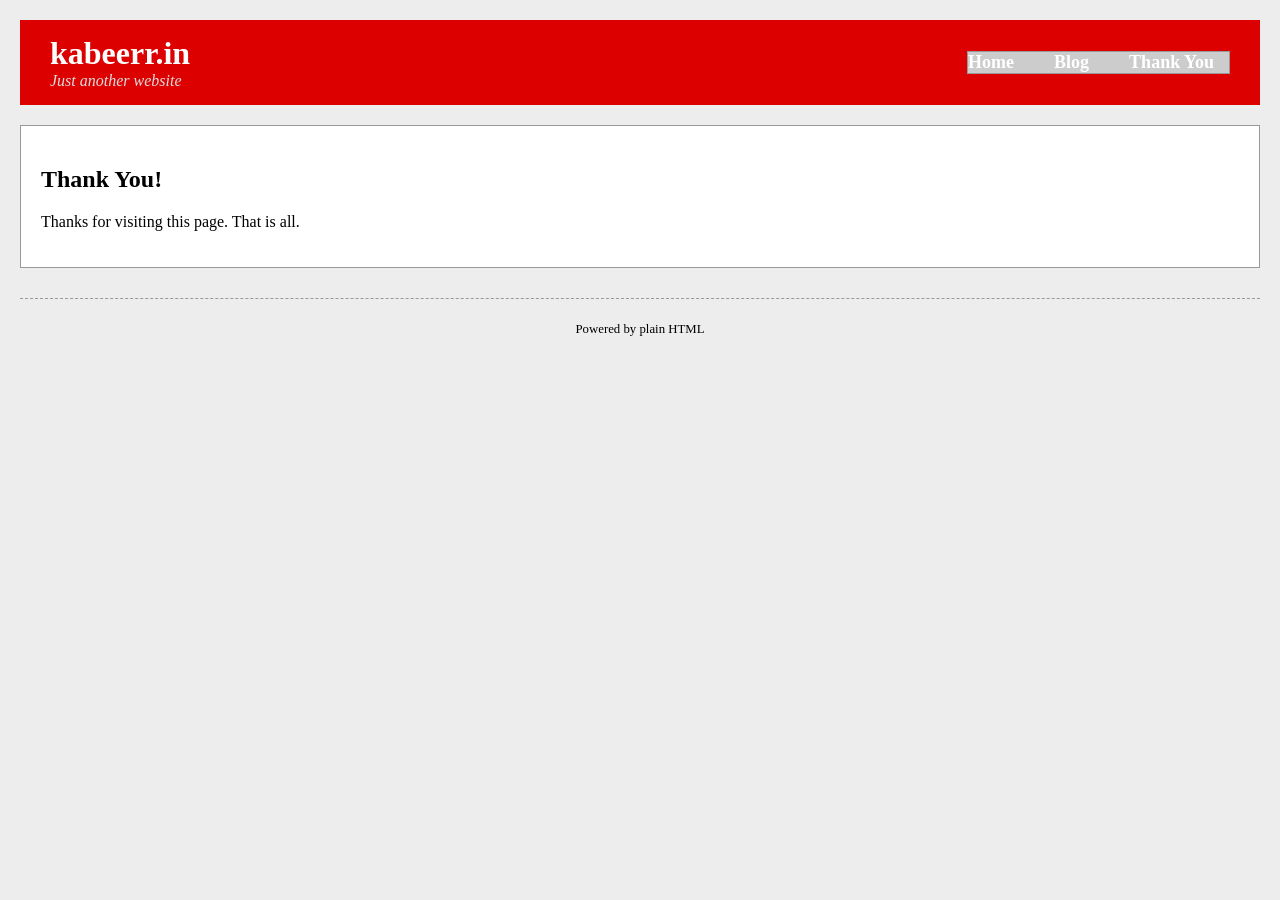
<file: thankyou.html>
<!DOCTYPE html>
<html>
<head>
    <title>kabeerr.in - Thank You</title>
    <link rel="stylesheet" type="text/css" href="style.css">
</head>
<body>
    <header style="background-color: rgb(221, 0, 0); padding: 15px 30px; display: flex; align-items: center; justify-content: space-between;">
        <div style="color: white;">
            <h1 style="margin: 0; font-family: 'Bebas Neue', 'Times New Roman', serif;">kabeerr.in</h1>
            <p style="margin: 0; color: #ddd;">Just another website</p>
        </div>
        <nav style="font-family: 'Times New Roman', serif;">
            <ul style="list-style-type: none; padding: 0; margin: 0; display: flex; gap: 25px;">
                <li><a href="index.html" style="color: white; text-decoration: none; font-size: 18px; font-weight: bold;">Home</a></li>
                <li><a href="blog.html" style="color: white; text-decoration: none; font-size: 18px; font-weight: bold;">Blog</a></li>
                <li><a href="thankyou.html" style="color: white; text-decoration: none; font-size: 18px; font-weight: bold;">Thank You</a></li>
            </ul>
        </nav>
    </header>
    <main>
        <h2>Thank You!</h2>
        <p>Thanks for visiting this page. That is all.</p>
    </main>
    <footer>
        <p>Powered by plain HTML</p>
    </footer>
</body>
</html>
</file>
<file: style.css>
body {
    background-color: #ededed;
    color: #000;
    font-family: "Times New Roman", Times, serif;
    margin: 0;
    padding: 20px;
}

header h1 {
    font-size: 2em;
    margin-bottom: 0;
}

header p {
    font-style: italic;
    color: #555;
    margin-top: 5px;
}

nav ul {
    list-style-type: none;
    padding: 0;
    background-color: #cccccc;
    padding: 10px;
    border: 1px solid #999;
}

nav ul li {
    display: inline;
    margin-right: 15px;
}

nav ul li a {
    text-decoration: underline;
    color: blue;
}

nav ul li a:visited {
    color: purple;
}

main {
    margin-top: 20px;
    background-color: white;
    padding: 20px;
    border: 1px solid #999;
}

footer {
    margin-top: 30px;
    font-size: 0.8em;
    text-align: center;
    border-top: 1px dashed #999;
    padding-top: 10px;
}
</file>
